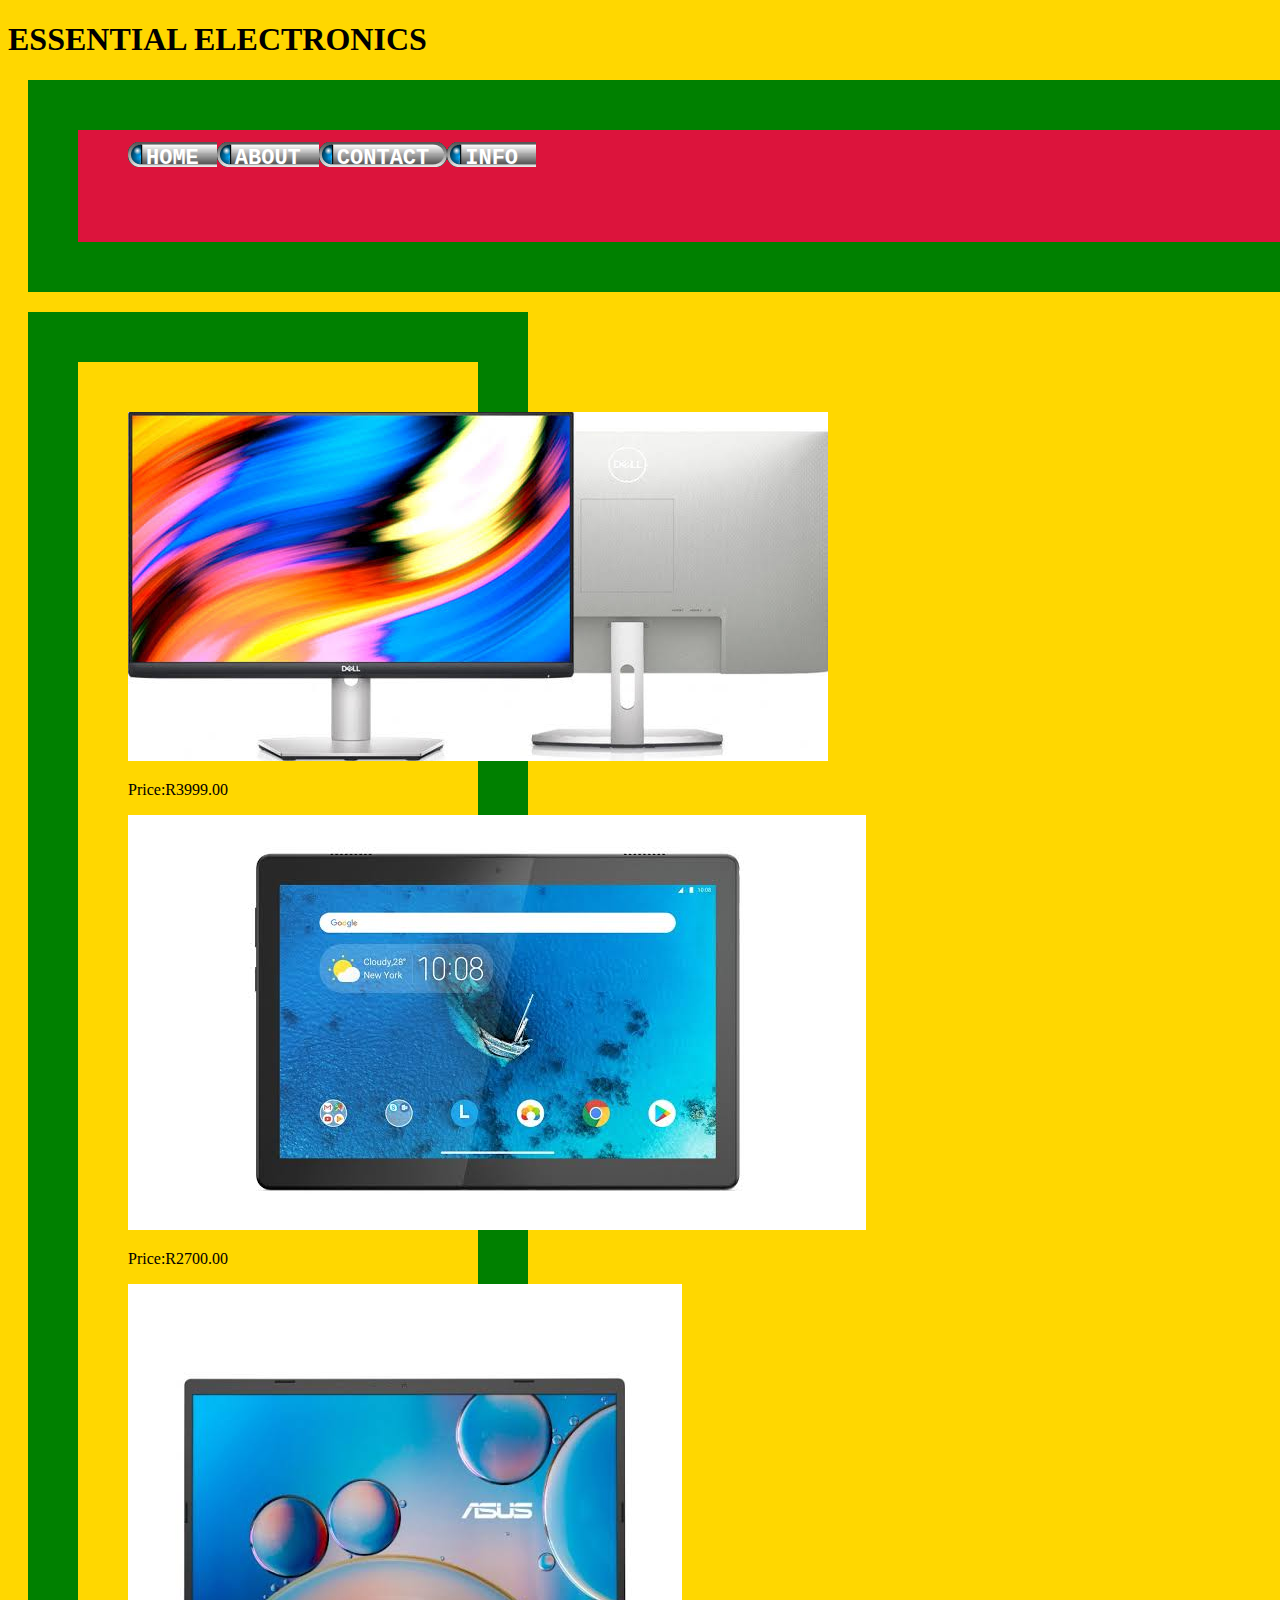
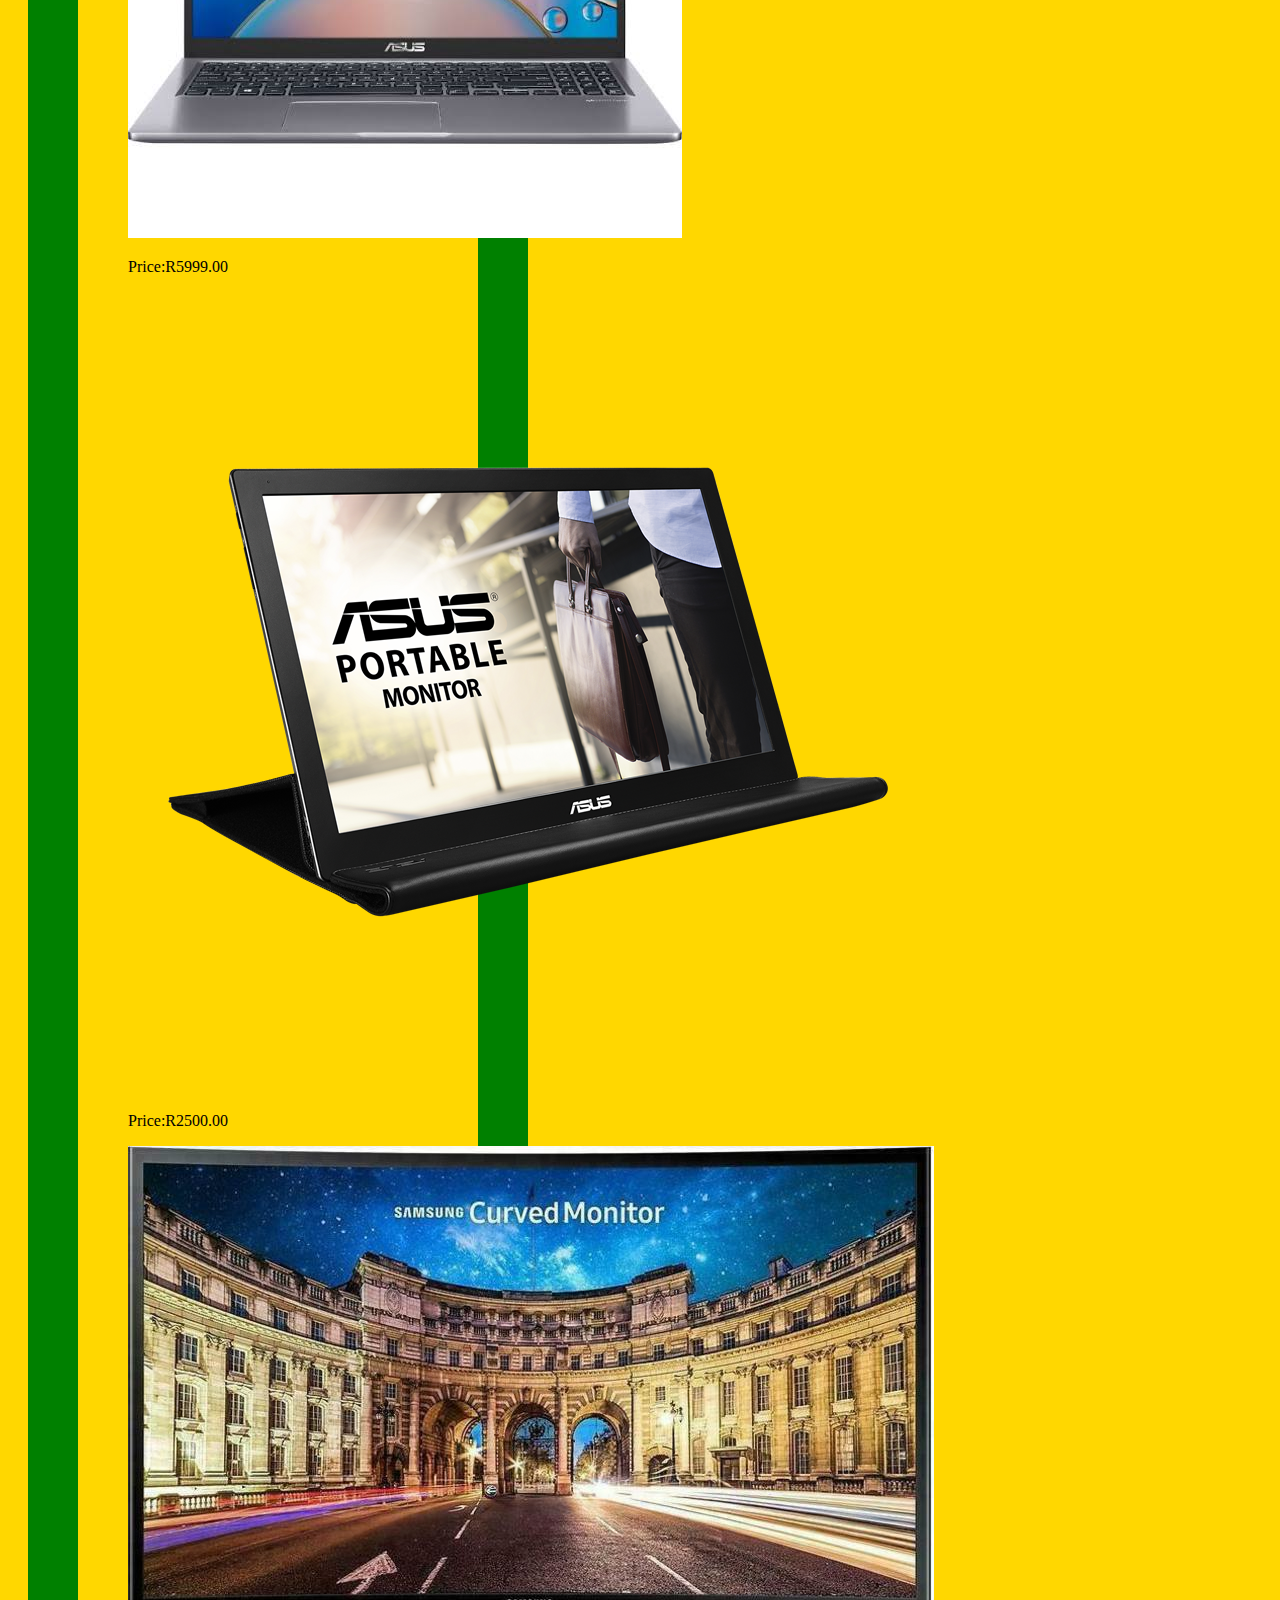
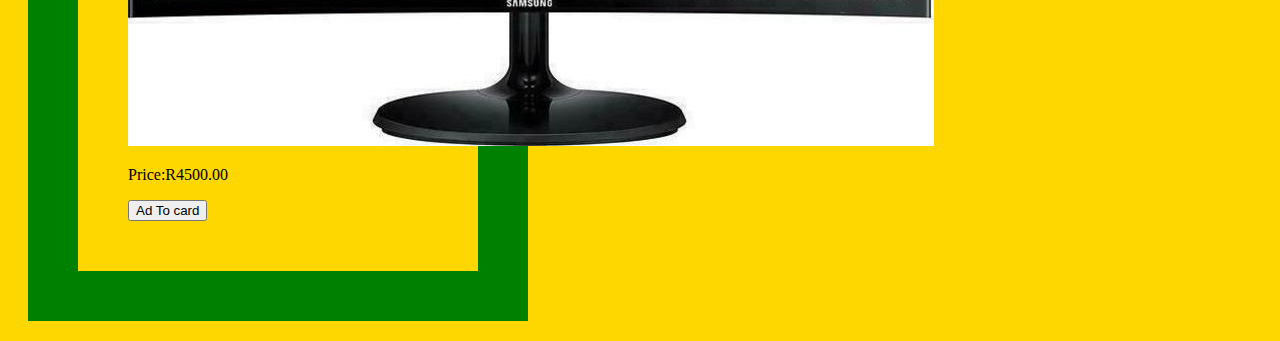
<file: index.html>
<!DOCTYPE html>
<html>
<head>
   <link rel="stylesheet" href="style.css" >
    </head>
    <body>
        <h1>ESSENTIAL ELECTRONICS</h1>
        <div id="menu">
        <a href="index.html">HOME</a>
        <a href="about.html">ABOUT</a>
        <a href="contact.html">CONTACT</a>
         <a href="info.html">INFO</a>
        </div>
    <div class="image-secton">
        <a href="electro-1.html"><img src="images/dell.jpeg"/></a>
        <p>Price:R3999.00</p>
        <a href="electro-2.html"><img src="images/LENOVO.jpeg"></a>
        <p>Price:R2700.00</p>
        <a href="electro-3.html"><img src="images/ASUSLAP.jpeg"></a>
        <p>Price:R5999.00</p>
        <a href="electro-4.html"><img src="images/RrP0UOiuu0p2PJRl_setting_xxx_0_90_end_800.png"></a>
        <p>Price:R2500.00</p>
        <a href="electro-5.html"><img src="images/samsung-c24f390fh-10-preview.jpg"></a>
        <p>Price:R4500.00</p>
        <a href="index.html"><button class="btn">Ad To card</button></a>
        </div>
    </body>

</html
</file>
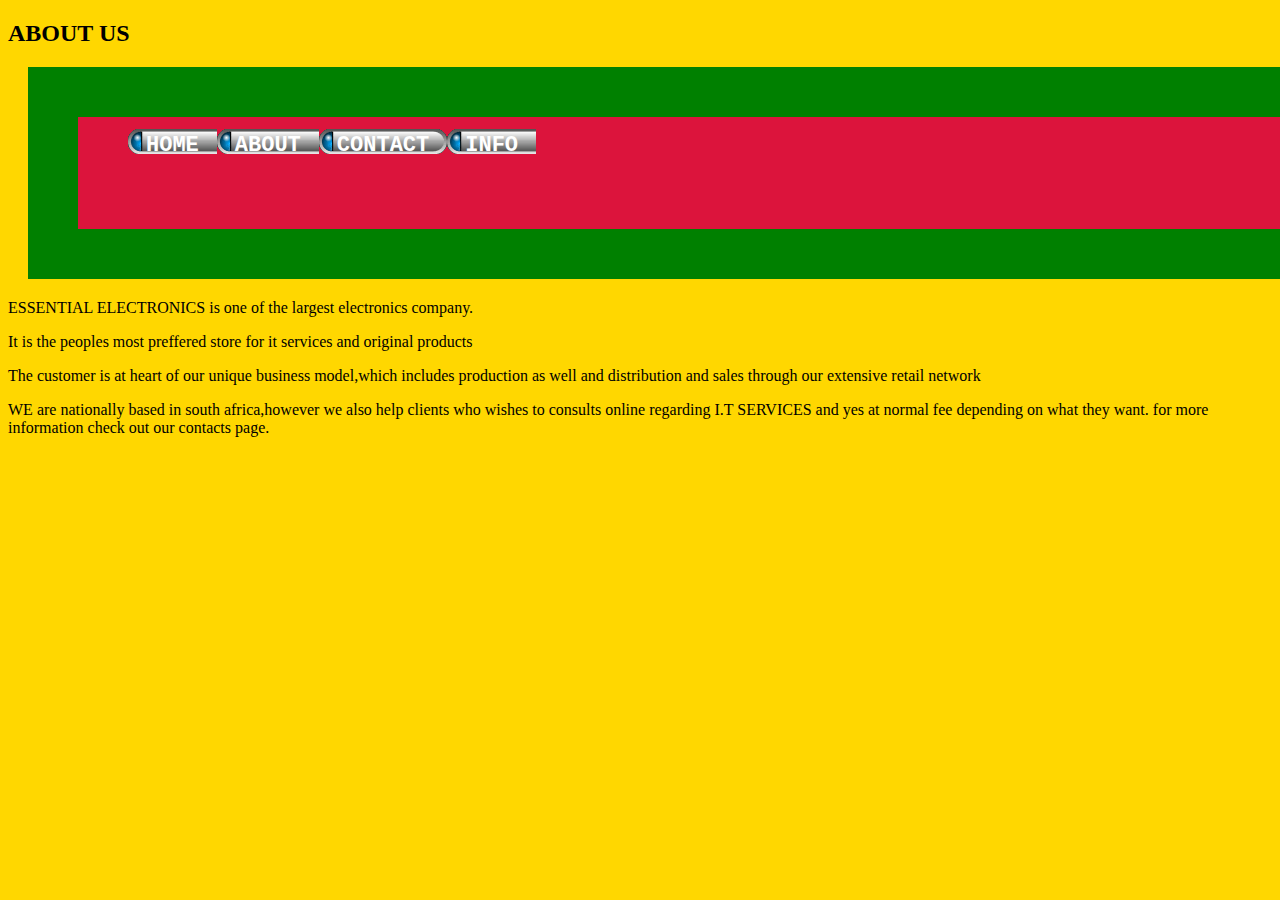
<file: about.html>
<!DOCTYPE html>
<html>
<head>
   <link rel="stylesheet" href="style.css" >
    </head>
    <body>
        <h2>ABOUT US</h2>
        <div id="menu">
        <a href="index.html">HOME</a>
        <a href="about.html">ABOUT</a>
        <a href="contact.html">CONTACT</a>
            <A href="info.html">INFO</A>
        </div>
        <p>ESSENTIAL ELECTRONICS is one of the largest electronics company.</p>
        <p>It is the peoples most preffered store for it services and original products</p>
        <P>The customer is at heart of our unique business model,which includes production as well and distribution and sales through our extensive retail network</P>
        <P>WE are nationally based in south africa,however we also help clients who wishes to consults online regarding I.T SERVICES and yes at normal fee depending on what they want. for more information check out our contacts page.</P>
    </body>

</html>
</file>
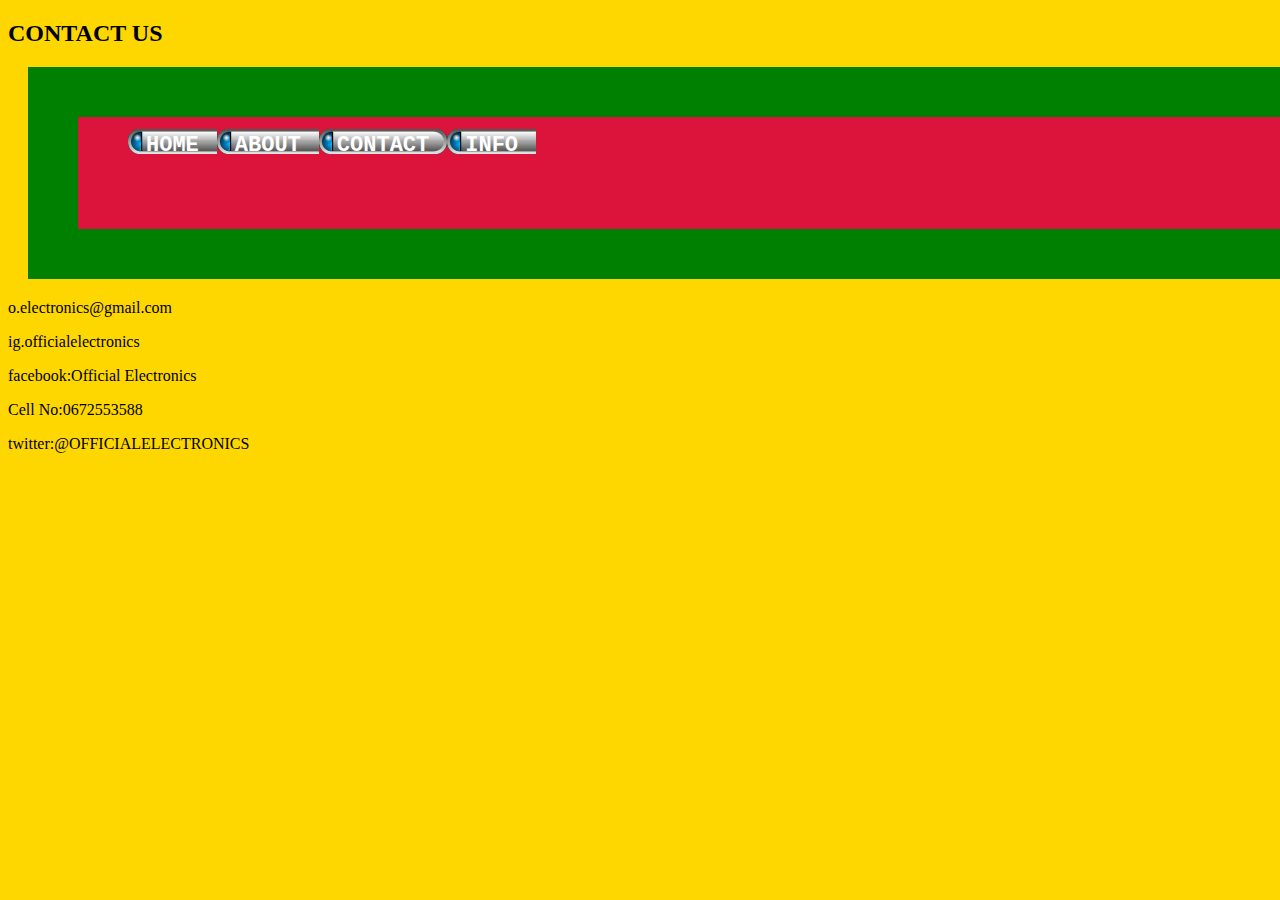
<file: contact.html>
<!DOCTYPE html>
<html>
<head>
   <link rel="stylesheet" href="style.css" >
    </head>
    <body>
       <h2>CONTACT US</h2>
        <div id="menu">
        <a href="index.html">HOME</a>
        <a href="about.html">ABOUT</a>
        <a href="contact.html">CONTACT</a>
            <a href="info.html">INFO</a>
        </div>
        <p>o.electronics@gmail.com</p>
        <p>ig.officialelectronics</p>
        <p>facebook:Official Electronics</p>
        <p>Cell No:0672553588</p>
        <p>twitter:@OFFICIALELECTRONICS</p>
    </body>

</html>
</file>
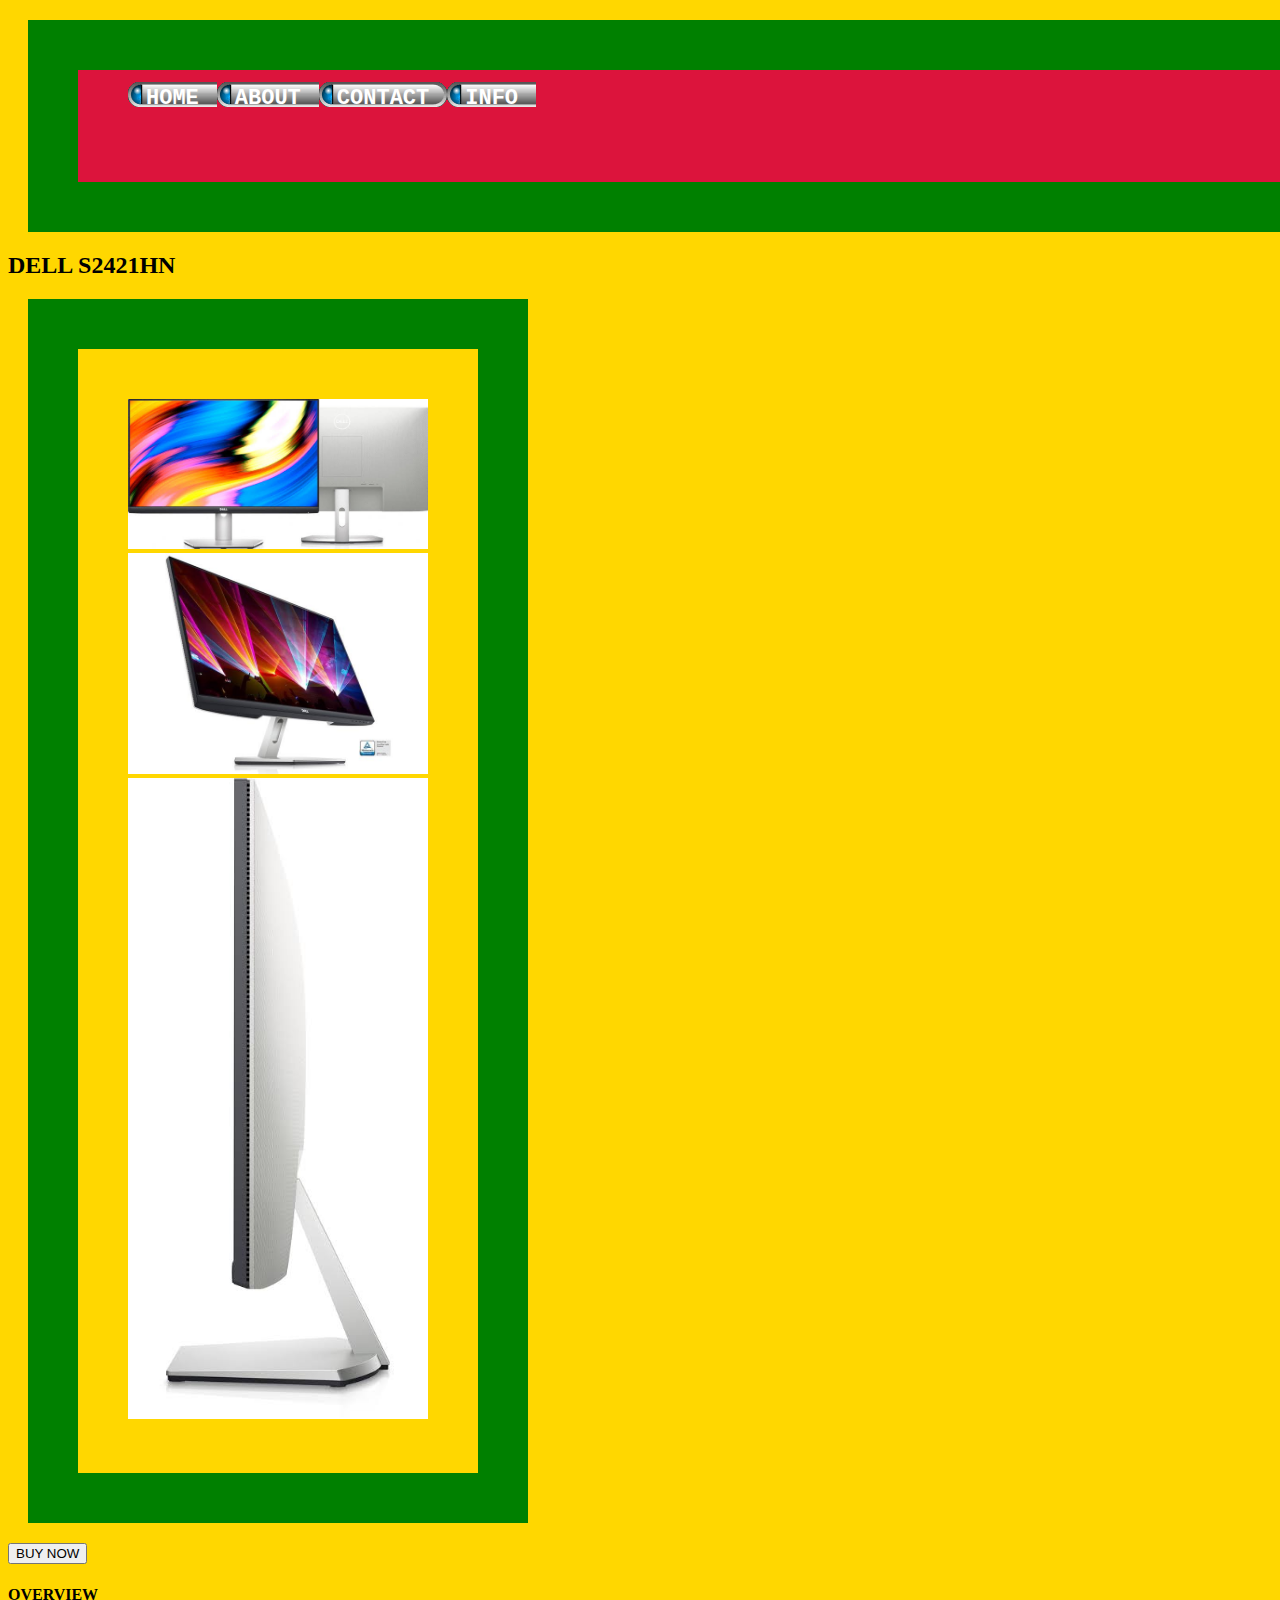
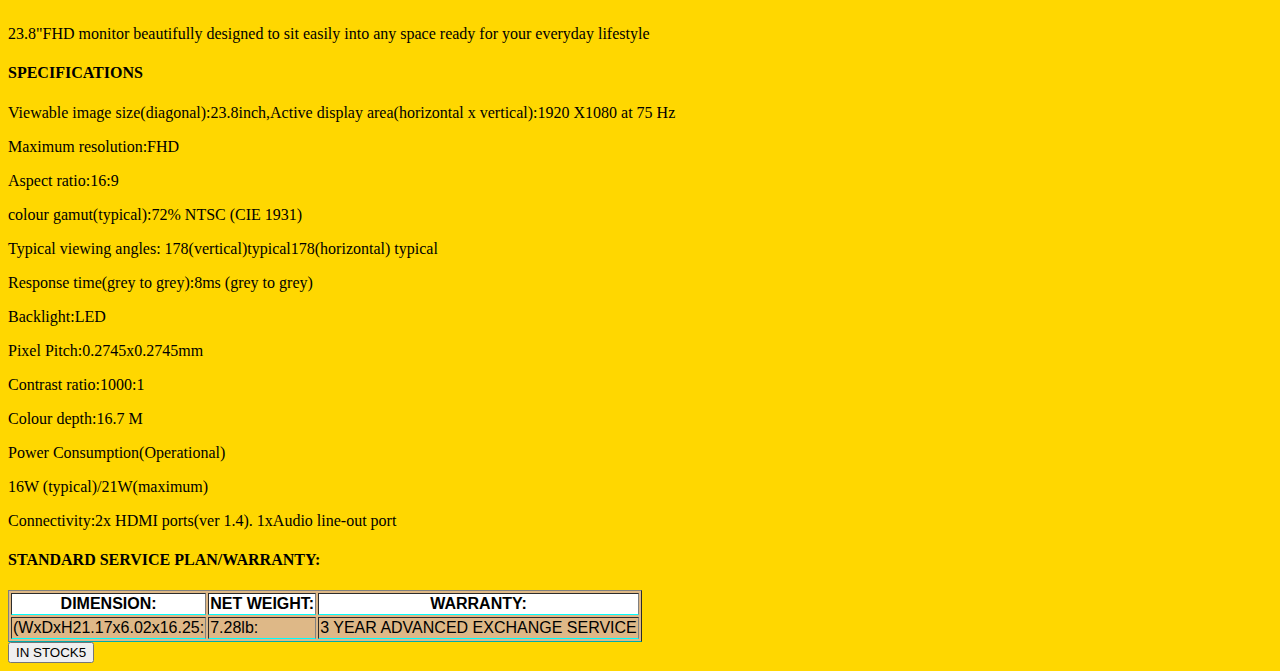
<file: electro-1.html>
<!DOCTYPE html>
<html>
<head>
   <link rel="stylesheet" href="style.css" >
    </head>
    <body>  
        <div id="menu">
        <a href="index.html">HOME</a>
        <a href="about.html">ABOUT</a>
        <a href="contact.html">CONTACT</a>
            <a href="info.html">INFO</a>
        </div>
        
        <h2>DELL S2421HN</h2>
    <div class="gallery">
        <img src="images/dell.jpeg"/>
        <img src="images/DEL.jpeg">
        <img src="images/ELL.jpeg">
        </div>
        <a href="index.html"><button class="btn">BUY NOW</button></a>
        
        <h4>OVERVIEW</h4>
        <P>23.8"FHD monitor beautifully designed to sit easily into any space ready for your everyday lifestyle</P>
        <h4>SPECIFICATIONS</h4>
        <P>Viewable image size(diagonal):23.8inch,Active display area(horizontal x vertical):1920 X1080 at 75 Hz</P>
        <p>Maximum resolution:FHD</p>
        <P>Aspect ratio:16:9</P>
        <p>colour gamut(typical):72% NTSC (CIE 1931)</p>
        <p>Typical viewing angles: 178(vertical)typical178(horizontal) typical</p>
        <p>Response time(grey to grey):8ms (grey to grey)</p>
        <p>Backlight:LED</p>
        <p>Pixel Pitch:0.2745x0.2745mm</p>
        <p>Contrast ratio:1000:1</p>
        <p>Colour depth:16.7 M</p>
        <p>Power Consumption(Operational)</p>
        <P>16W (typical)/21W(maximum)</P>
        <p>Connectivity:2x HDMI ports(ver 1.4). 1xAudio line-out port</p>
        <h4>STANDARD SERVICE PLAN/WARRANTY:</h4>
        <table border="1">
    <tr>
        <th>DIMENSION:</th>
        <th>NET WEIGHT:</th>
        <th>WARRANTY:</th>
     </tr>
    <tr>
      <td>(WxDxH21.17x6.02x16.25:</td>
        <td>7.28lb:</td>
        <td>3 YEAR ADVANCED EXCHANGE SERVICE</td> 
     </tr>
        </table>     
         <a href="index.html"><button class="btn">IN STOCK5</button></a>
    </body>

</html>
</file>
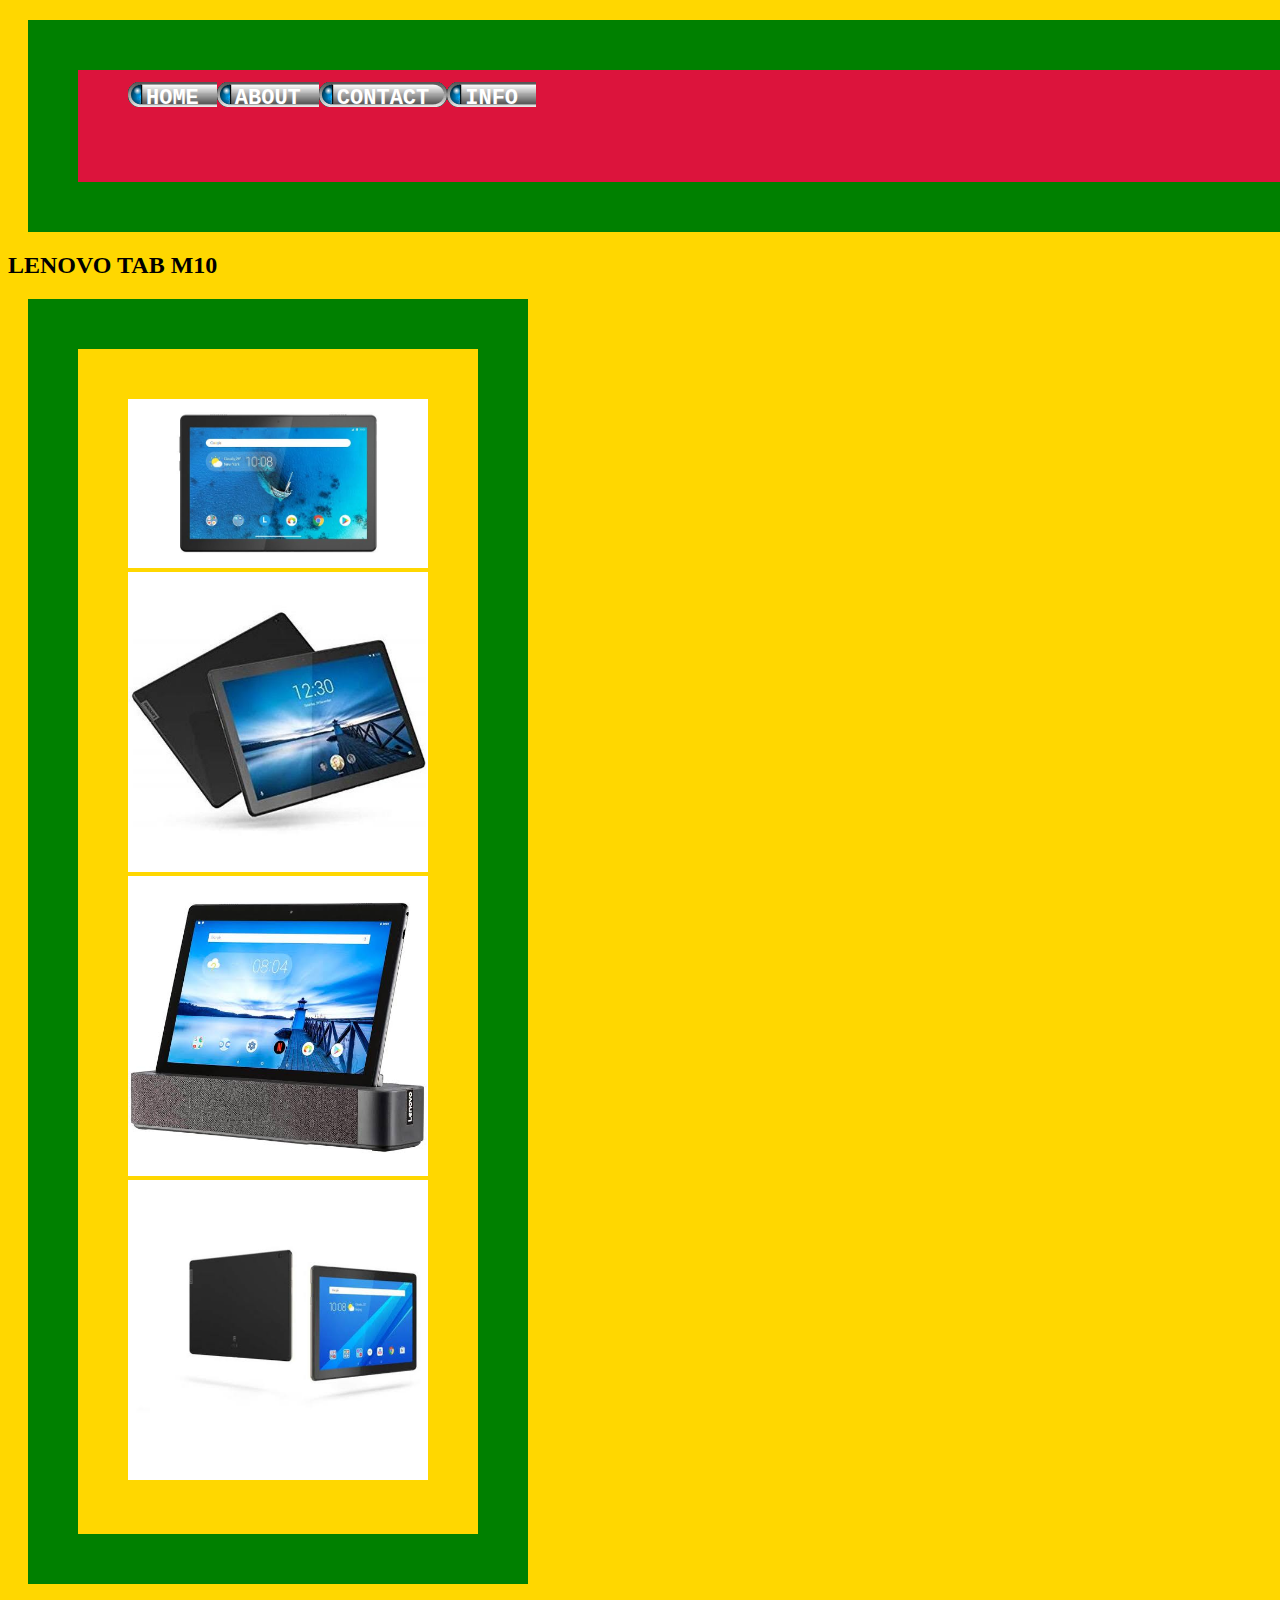
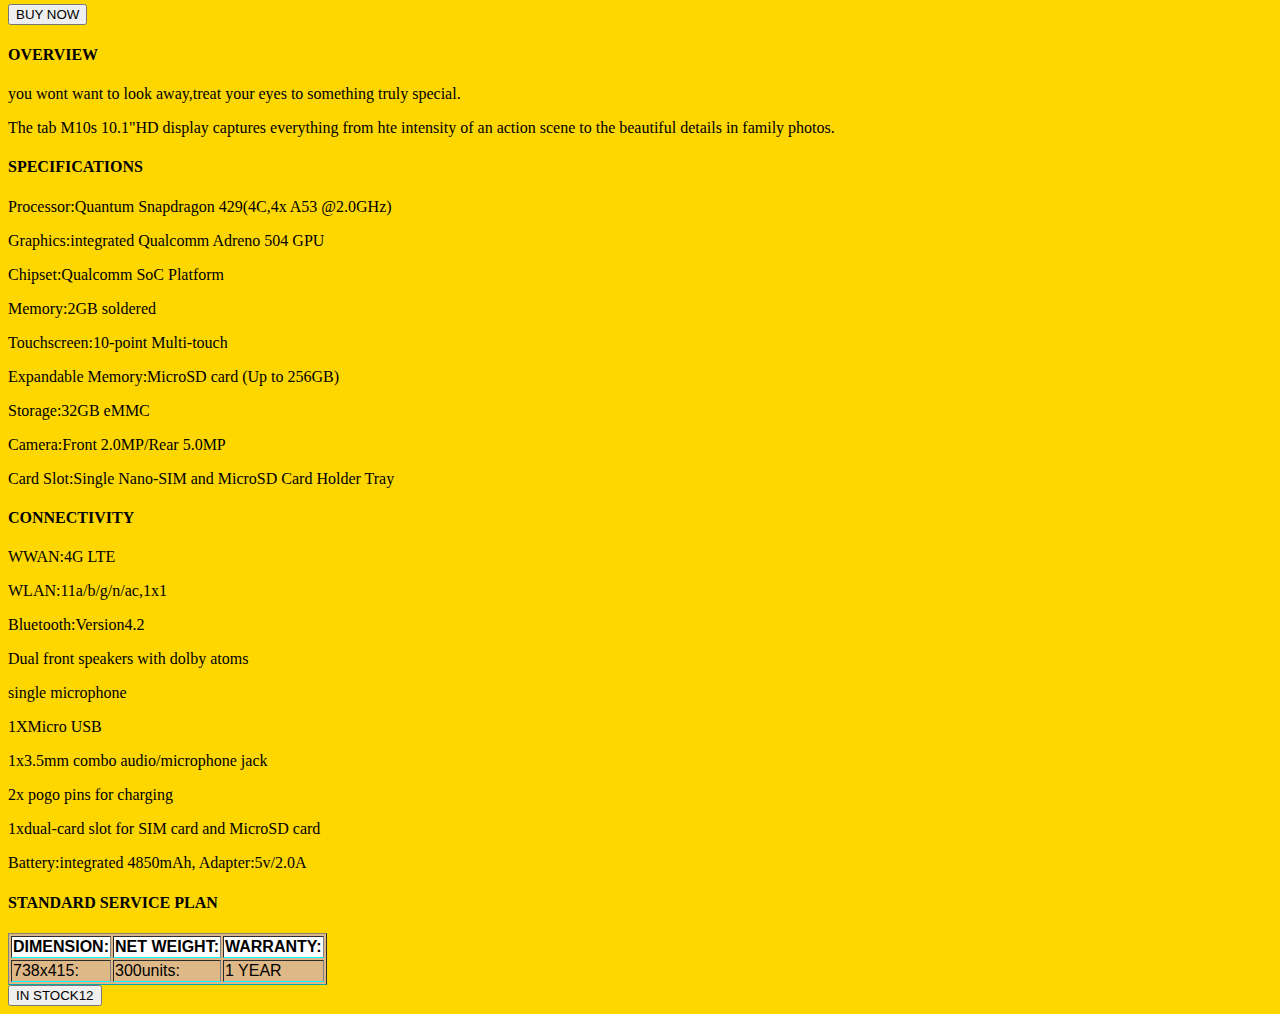
<file: electro-2.html>
<!DOCTYPE html>
<html>
<head>
   <link rel="stylesheet" href="style.css" >
    </head>
    <body> 
        <div id="menu">
        <a href="index.html">HOME</a>
        <a href="about.html">ABOUT</a>
        <a href="contact.html">CONTACT</a>
        <a href="info.html">INFO</a>
            
        </div>
        
        <h2>LENOVO TAB M10</h2>
    <div class="gallery">
         <img src="images/LENOVO.jpeg">
        <img src="images/LEN.jpeg">
        <img src="images/ENO.jpeg">
        <img src="images/NOVO.jpeg">
        </div>
        <a href="index.html"><button class="btn">BUY NOW</button></a>
        <h4>OVERVIEW</h4>
       <p>you wont want to look away,treat your eyes to something truly special.</p>
        <p>The tab M10s 10.1"HD display captures everything from hte intensity of an action scene to the beautiful details in family photos.</p>
        <h4>SPECIFICATIONS</h4>
        <p>Processor:Quantum Snapdragon 429(4C,4x A53 @2.0GHz)</p>
        <p>Graphics:integrated Qualcomm Adreno 504 GPU</p>
        <p>Chipset:Qualcomm SoC Platform</p>
        <p>Memory:2GB soldered</p>
        <p>Touchscreen:10-point Multi-touch</p>
        <p>Expandable Memory:MicroSD card (Up to 256GB)</p>
        <p>Storage:32GB eMMC</p>
        <p>Camera:Front 2.0MP/Rear 5.0MP</p>
        <p>Card Slot:Single Nano-SIM and MicroSD Card Holder Tray</p>
        <h4>CONNECTIVITY</h4>
        <P>WWAN:4G LTE</P>
        <P>WLAN:11a/b/g/n/ac,1x1</P>
        <p>Bluetooth:Version4.2</p>
        <p>Dual front speakers with dolby atoms</p>
        <p>single microphone</p>
        <P>1XMicro USB</P>
        <p>1x3.5mm combo audio/microphone jack</p>
        <p>2x pogo pins for charging</p>
        <p>1xdual-card slot for SIM card and MicroSD card</p>
        <p>Battery:integrated 4850mAh, Adapter:5v/2.0A</p>
        <h4>STANDARD SERVICE PLAN</h4>
        <table border="1">
    <tr>
        <th>DIMENSION:</th>
        <th>NET WEIGHT:</th>
        <th>WARRANTY:</th>
     </tr>
    <tr>
      <td>738x415:</td>
        <td>300units:</td>
        <td>1 YEAR</td> 
     </tr>
        </table>     
        
        <a href="index.html"><button class="btn">IN STOCK12</button></a>
        
    </body>

</html>
</file>
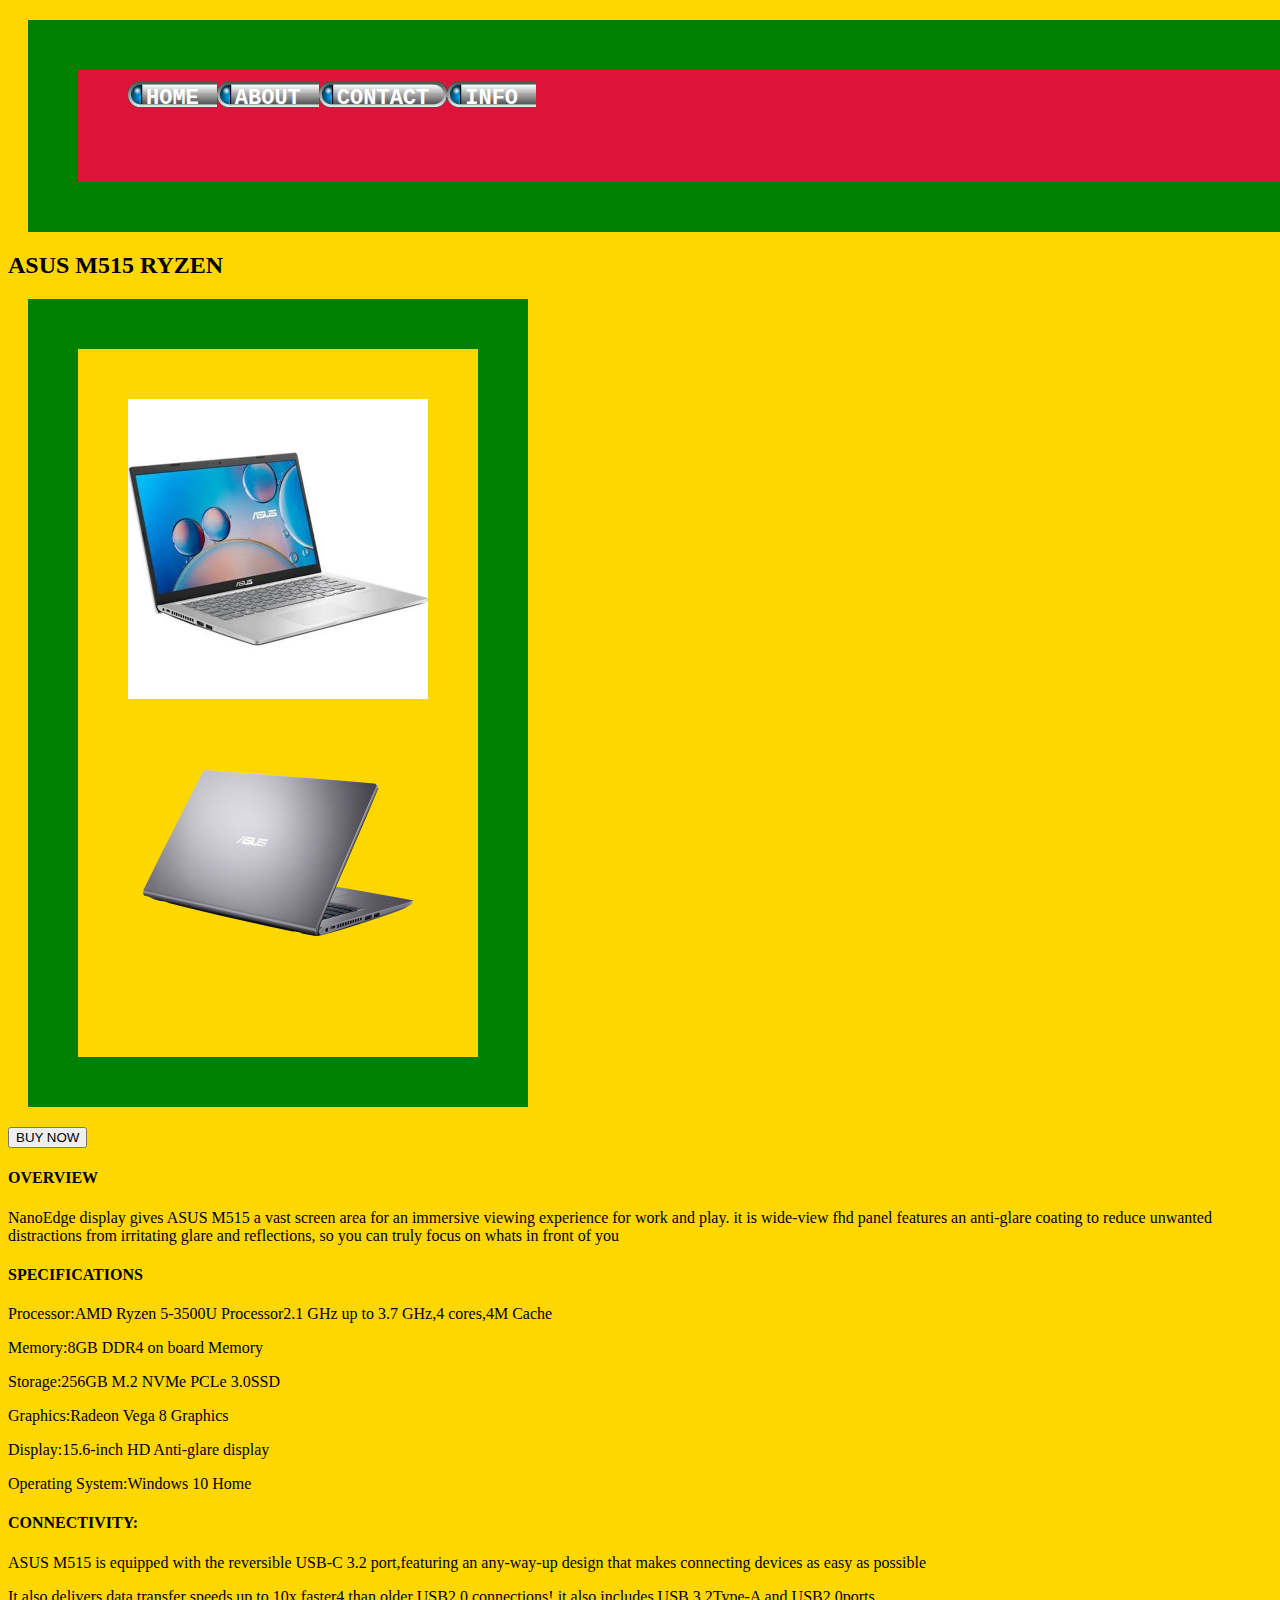
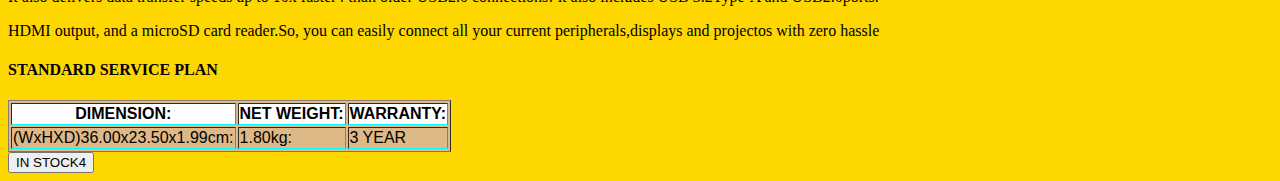
<file: electro-3.html>
<!DOCTYPE html>
<html>
<head>
   <link rel="stylesheet" href="style.css" >
    </head>
    <body> 
        <div id="menu">
        <a href="index.html">HOME</a>
        <a href="about.html">ABOUT</a>
        <a href="contact.html">CONTACT</a>
        <a href="info.html">INFO</a>
            
        </div>
        
        <h2>ASUS M515 RYZEN</h2>
    <div class="gallery"> 
        <img src="images/COTO.jpeg">
        <img src="images/download.png">
        </div>
        <a href="index.html"><button class="btn">BUY NOW</button></a>
        
        <h4>OVERVIEW</h4>
        <P>NanoEdge display gives ASUS M515 a vast screen area for an immersive viewing experience for work and play. it is wide-view fhd panel features an anti-glare coating to reduce unwanted distractions from irritating glare and reflections, so you can truly focus on whats in front of you</P>
        <h4>SPECIFICATIONS</h4>
        <P>Processor:AMD Ryzen 5-3500U Processor2.1 GHz up to 3.7 GHz,4 cores,4M Cache</P>
        <p>Memory:8GB DDR4 on board Memory</p>
        <p>Storage:256GB M.2 NVMe PCLe 3.0SSD</p>
        <p>Graphics:Radeon Vega 8 Graphics</p>
        <p>Display:15.6-inch HD Anti-glare display</p>
        <p>Operating System:Windows 10 Home</p>
        <h4>CONNECTIVITY:</h4>
        <P>ASUS M515 is equipped with the reversible USB-C 3.2 port,featuring an any-way-up design that makes connecting devices as easy as possible</P>
        <p>It also delivers data transfer speeds up to 10x faster4 than older USB2.0 connections! it also includes USB 3.2Type-A and USB2.0ports.</p>
        <p>HDMI output, and a microSD card reader.So, you can easily connect all your current peripherals,displays and projectos with zero hassle</p>
        <h4>STANDARD SERVICE PLAN</h4>
        <table border="1">
    <tr>
        <th>DIMENSION:</th>
        <th>NET WEIGHT:</th>
        <th>WARRANTY:</th>
     </tr>
    <tr>
      <td>(WxHXD)36.00x23.50x1.99cm:</td>
        <td>1.80kg:</td>
        <td>3 YEAR</td> 
     </tr>
        </table>     
        
        <a href="index.html"><button class="btn">IN STOCK4</button></a>
        
    </body>

</html>
</file>
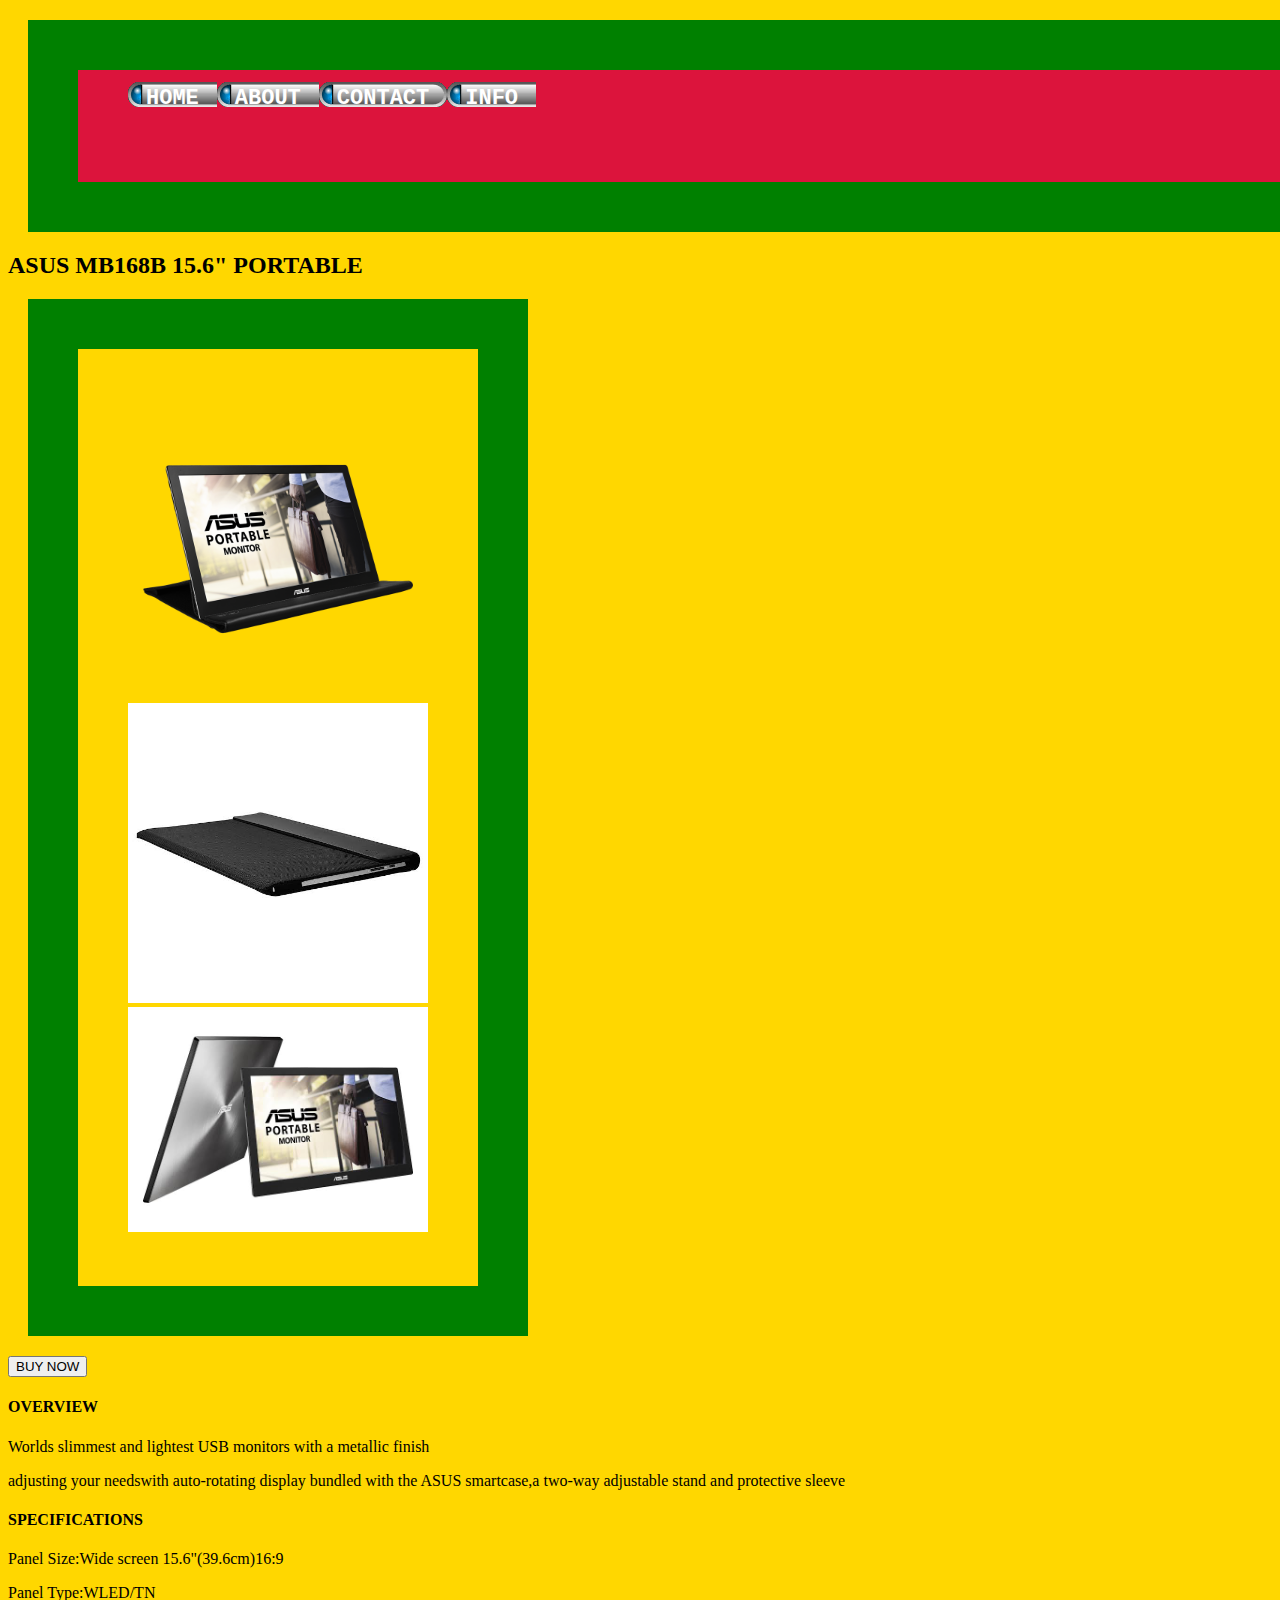
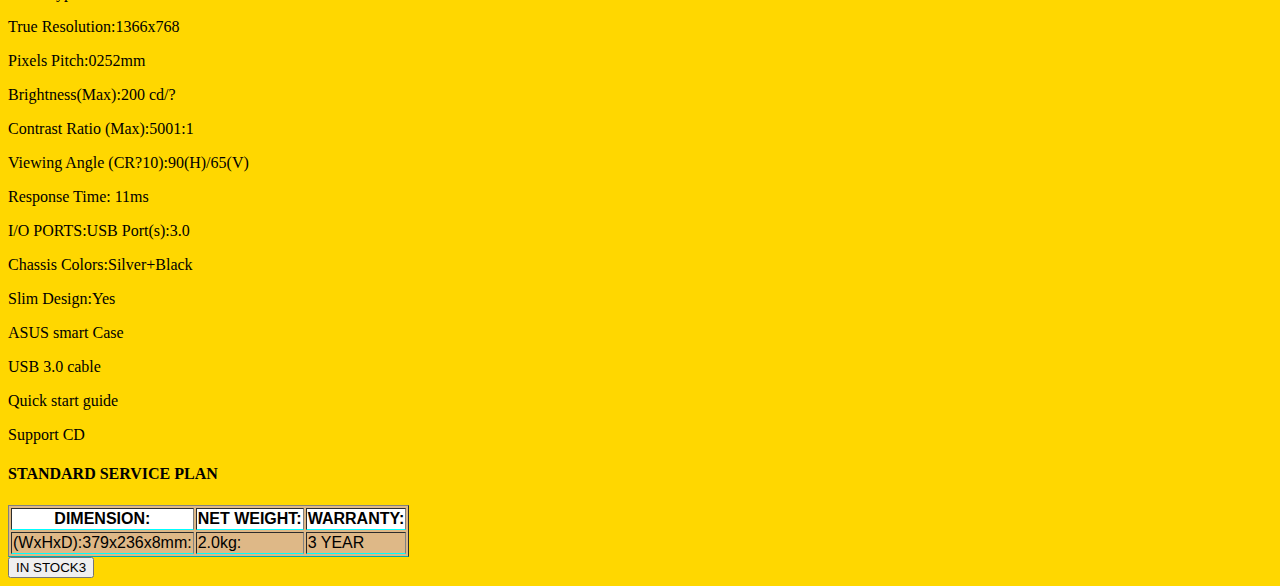
<file: electro-4.html>
<!DOCTYPE html>
<html>
<head>
   <link rel="stylesheet" href="style.css" >
    </head>
    <body> 
        <div id="menu">
        <a href="index.html">HOME</a>
        <a href="about.html">ABOUT</a>
        <a href="contact.html">CONTACT</a>
        <a href="info.html">INFO</a>
            
        </div>
         <h2>ASUS MB168B 15.6" PORTABLE</h2>
    <div class="gallery">
        <img src="images/RrP0UOiuu0p2PJRl_setting_xxx_0_90_end_800.png">
        <img src="images/PORTABLE.jpeg">
        <img src="images/images%20(7).jpeg">
        </div>
        <a href="index.html"><button class="btn">BUY NOW</button></a>
        
        <h4>OVERVIEW</h4>
        <p>Worlds slimmest and lightest USB monitors with a metallic finish</p>
        <p>adjusting your needswith auto-rotating display bundled with the ASUS smartcase,a two-way adjustable stand and protective sleeve</p>
        <h4>SPECIFICATIONS</h4>
        <P>Panel Size:Wide screen 15.6"(39.6cm)16:9</P>
        <p>Panel Type:WLED/TN</p>
        <p>True Resolution:1366x768</p>
        <p>Pixels Pitch:0252mm</p>
        <p>Brightness(Max):200 cd/?</p>
        <p>Contrast Ratio (Max):5001:1</p>
        <p>Viewing Angle (CR?10):90(H)/65(V)</p>
        <p>Response Time: 11ms</p>
        <p>I/O PORTS:USB Port(s):3.0</p>
        <p>Chassis Colors:Silver+Black</p>
        <p>Slim Design:Yes</p>
        <p>ASUS smart Case</p>
        <p>USB 3.0 cable</p>
        <p>Quick start guide</p>
        <p>Support CD</p>
        <h4>STANDARD SERVICE PLAN</h4>
        <table border="1">
    <tr>
        <th>DIMENSION:</th>
        <th>NET WEIGHT:</th>
        <th>WARRANTY:</th>
     </tr>
    <tr>
      <td>(WxHxD):379x236x8mm:</td>
        <td>2.0kg:</td>
        <td>3 YEAR</td> 
     </tr>
        </table>     
        
        <a href="index.html"><button class="btn">IN STOCK3</button></a>
        
    </body>

</html>
</file>
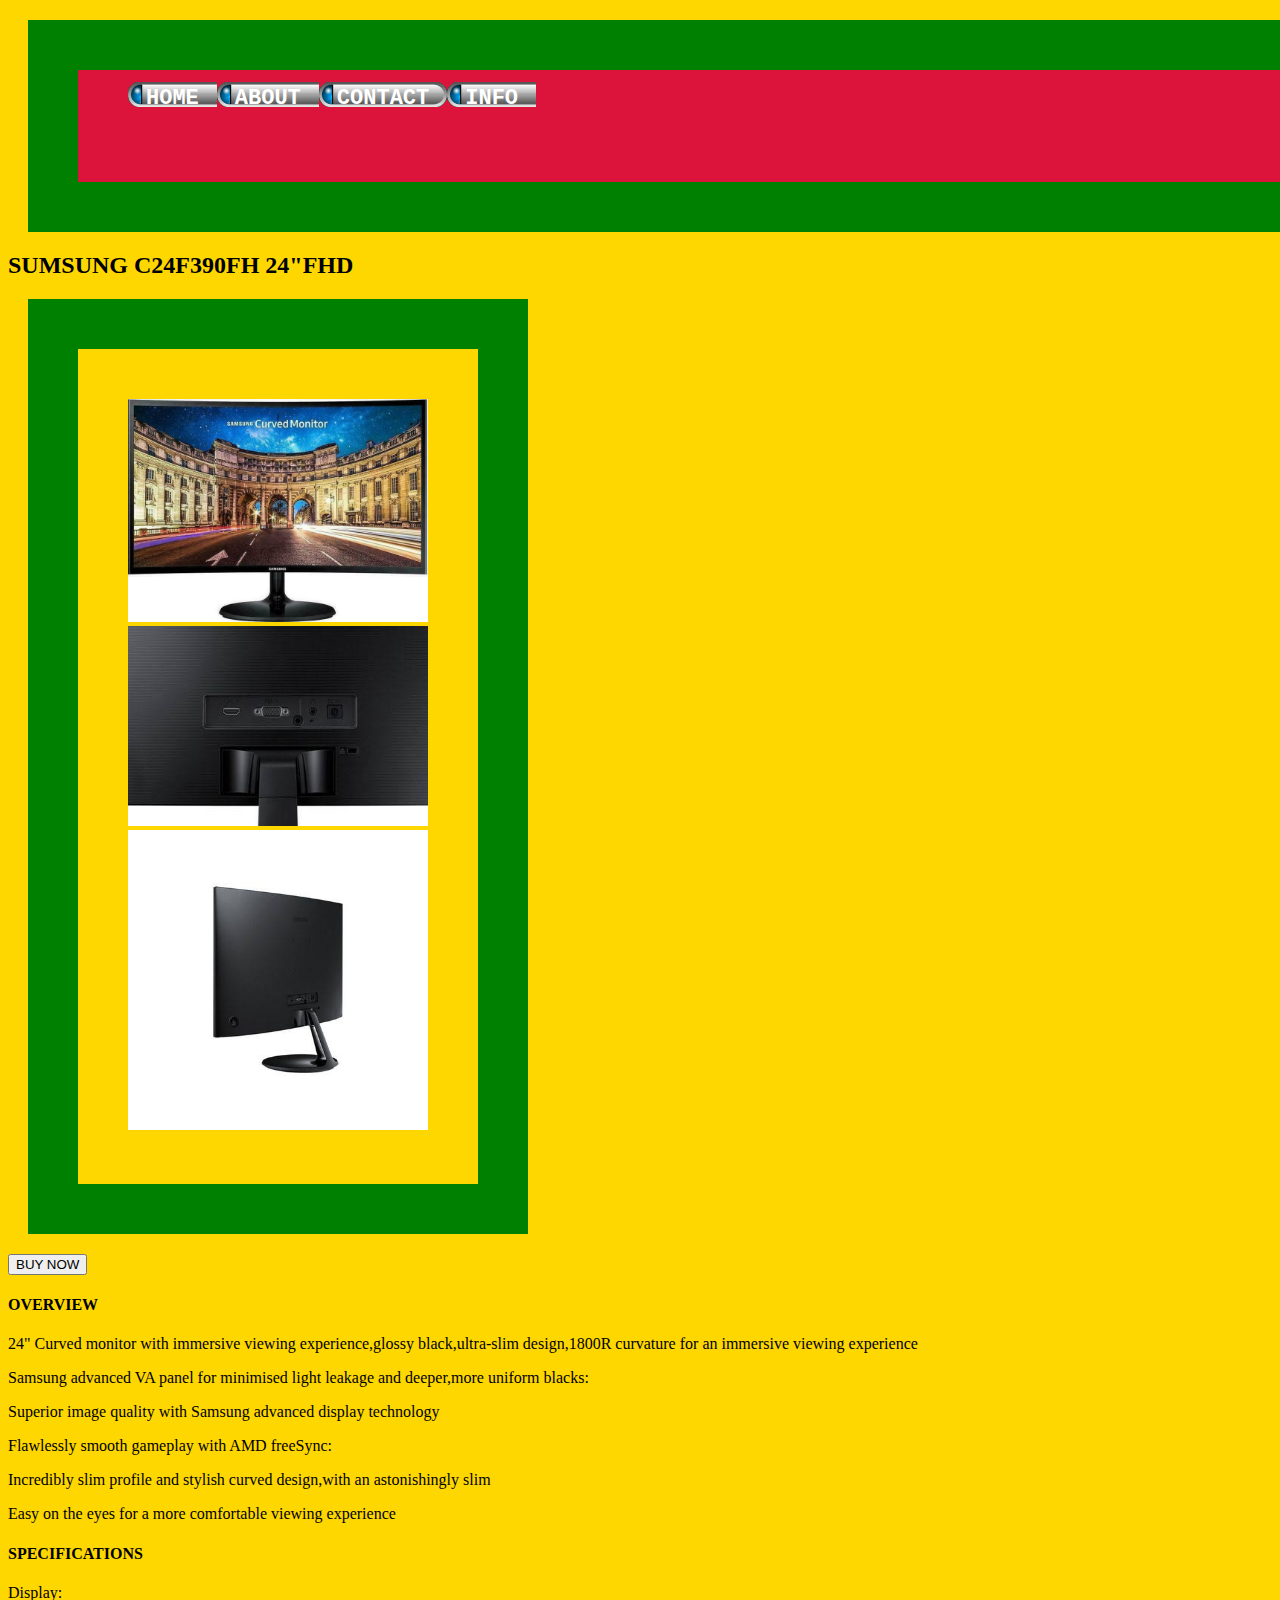
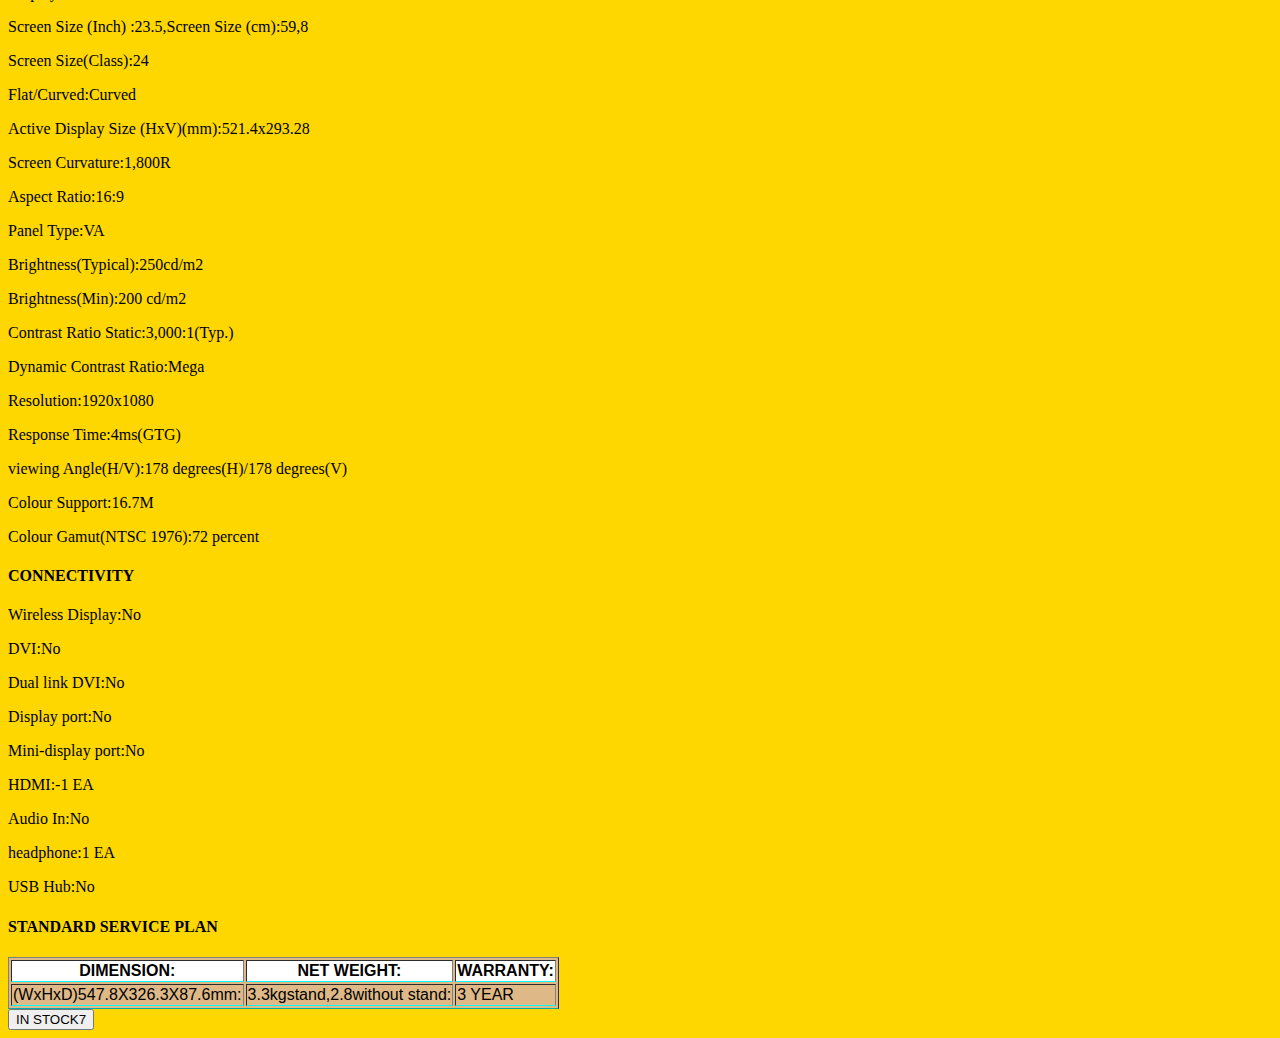
<file: electro-5.html>
<!DOCTYPE html>
<html>
<head>
   <link rel="stylesheet" href="style.css" >
    </head>
    <body> 
        <div id="menu">
        <a href="index.html">HOME</a>
        <a href="about.html">ABOUT</a>
        <a href="contact.html">CONTACT</a>
        <a href="info.html">INFO</a>
            
        </div>
        
        <h2>SUMSUNG C24F390FH 24"FHD</h2>
    <div class="gallery">
        <img src="images/samsung-c24f390fh-10-preview.jpg">
        <img src="images/sum.jpeg">
        <img src="images/sung.jpeg">
        </div>
        <a href="index.html"><button class="btn">BUY NOW</button></a>
        
        <h4>OVERVIEW</h4>
        <p>24" Curved monitor with immersive viewing experience,glossy black,ultra-slim design,1800R curvature for an immersive viewing experience</p>
        <p>Samsung advanced VA panel for minimised light leakage and deeper,more uniform blacks:</p>
        <p>Superior image quality with Samsung advanced display technology</p>
        <p>Flawlessly smooth gameplay with AMD freeSync:</p>
        <p>Incredibly slim profile and stylish curved design,with an astonishingly slim</p>
        <p>Easy on the eyes for a more comfortable viewing experience</p>
        <h4>SPECIFICATIONS</h4>
        <P>Display:</P>
        <p>Screen Size (Inch) :23.5,Screen Size (cm):59,8</p>
        <P>Screen Size(Class):24</P>
        <p>Flat/Curved:Curved</p>
        <p>Active Display Size (HxV)(mm):521.4x293.28</p>
        <p>Screen Curvature:1,800R</p>
        <p>Aspect Ratio:16:9</p>
        <p>Panel Type:VA</p>
        <p>Brightness(Typical):250cd/m2</p>
        <p>Brightness(Min):200 cd/m2</p>
        <p>Contrast Ratio Static:3,000:1(Typ.)</p>
        <p>Dynamic Contrast Ratio:Mega</p>
        <p>Resolution:1920x1080</p>
        <p>Response Time:4ms(GTG)</p>
        <p>viewing Angle(H/V):178 degrees(H)/178 degrees(V)</p>
        <p>Colour Support:16.7M</p>
        <p>Colour Gamut(NTSC 1976):72 percent</p>
        <h4>CONNECTIVITY</h4>
        <P>Wireless Display:No</P>
        <p>DVI:No</p>
        <p>Dual link DVI:No</p>
        <p>Display port:No</p>
        <p>Mini-display port:No</p>
        <p>HDMI:-1 EA</p>
        <P>Audio In:No</P>
        <p>headphone:1 EA</p>
        <p>USB Hub:No</p>
        <h4>STANDARD SERVICE PLAN</h4>
        <table border="1">
    <tr>
        <th>DIMENSION:</th>
        <th>NET WEIGHT:</th>
        <th>WARRANTY:</th>
     </tr>
    <tr>
      <td>(WxHxD)547.8X326.3X87.6mm:</td>
        <td>3.3kgstand,2.8without stand:</td>
        <td>3 YEAR</td> 
     </tr>
        </table>     
        
        <a href="index.html"><button class="btn">IN STOCK7</button></a>
        
    </body>

</html>
</file>
<file: style.css>
.gallery img{
    width:100%;
}
#menu{
    width:100%;
    height:50px;
    background-color: crimson;
    padding-top: 12px;
    text-align: center;
}
#menu a{
    color:#ffffff;
    font-family: monospace;
    font-size: 22px;
    text-decoration: none;
    font-weight: 600;
    background-image: url(images/menu-button.gif);
    background-repeat: no-repeat;
    display:inline;
    width: 128;
    height: 25;
    padding-left: 18px;
    padding-right: 18px;
    padding-top: 4px;
    float: left;
    overflow: hidden;   
}
#menu a:hover{
    color:red;
}
body{
    background-color:gold;
}

table{
    font-family: Helvetica,sans-serif;
    border-bottom-color: aqua;
    background-color: burlywood;
    
}
th{
    font-weight:800;
    background-color: #ffffff;
}
div{
    width: 300px;
    border:50px solid green;
    padding: 50px;
    margin: 20px;
}
</file>
